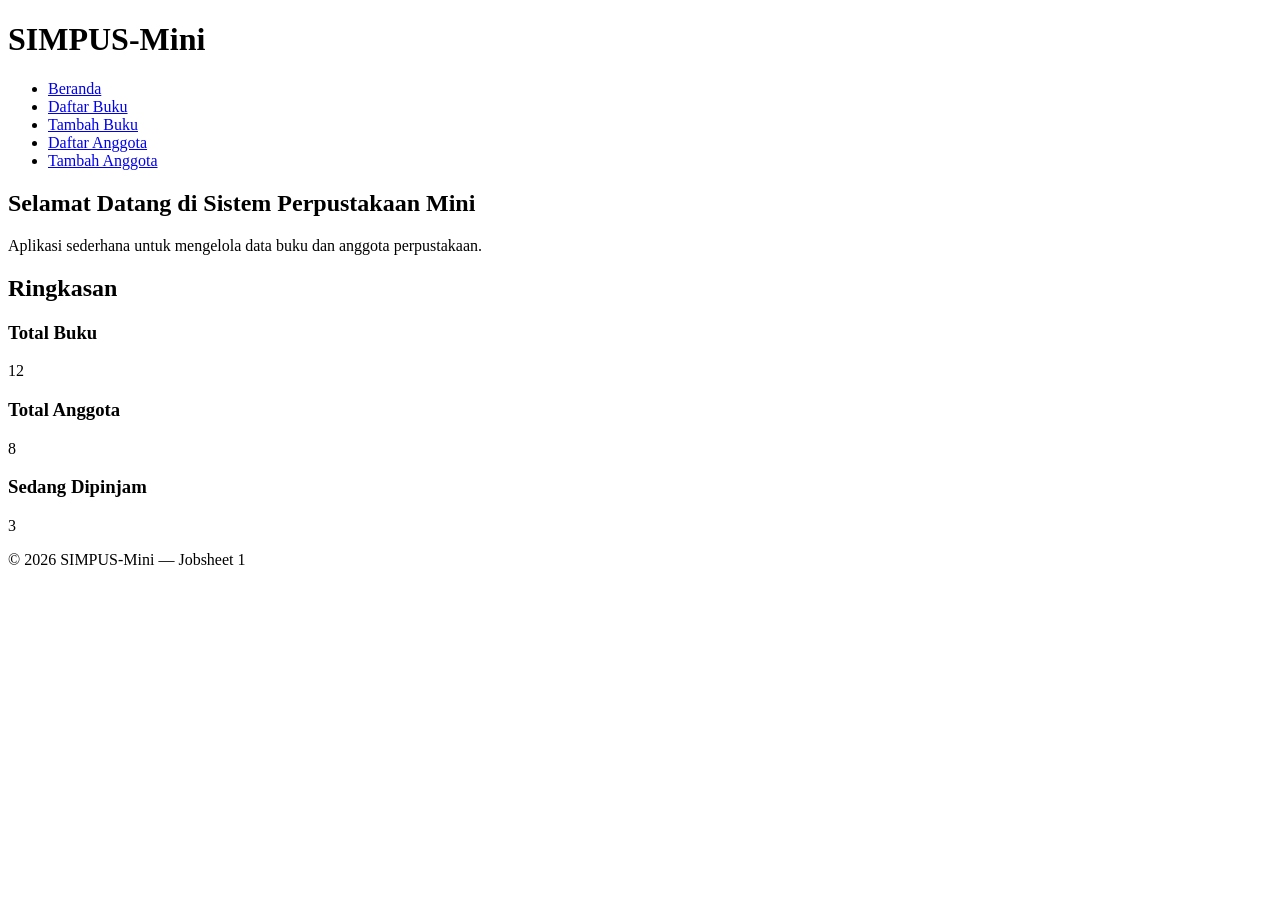
<file: jobsheet-01/index.html>
<!DOCTYPE html>
<html lang="id">
<head>
    <meta charset="UTF-8">
    <title>SIMPUS-Mini | Beranda</title>
</head>
<body>
    <header>
        <h1>SIMPUS-Mini</h1>
        <nav>
            <ul>
                <li><a href="index.html">Beranda</a></li>
                <li><a href="buku/list.html">Daftar Buku</a></li>
                <li><a href="buku/tambah.html">Tambah Buku</a></li>
                <li><a href="anggota/list.html">Daftar Anggota</a></li>
                <li><a href="anggota/tambah.html">Tambah Anggota</a></li>
            </ul>
        </nav>
    </header>

    <main>
        <section>
            <h2>Selamat Datang di Sistem Perpustakaan Mini</h2>
            <p>Aplikasi sederhana untuk mengelola data buku dan anggota perpustakaan.</p>
        </section>

        <section>
            <h2>Ringkasan</h2>
            <article>
                <h3>Total Buku</h3>
                <p>12</p>
            </article>
            <article>
                <h3>Total Anggota</h3>
                <p>8</p>
            </article>
            <article>
                <h3>Sedang Dipinjam</h3>
                <p>3</p>
            </article>
        </section>
    </main>

    <footer>
        <p>&copy; 2026 SIMPUS-Mini &mdash; Jobsheet 1</p>
    </footer>
</body>
</html>
</file>
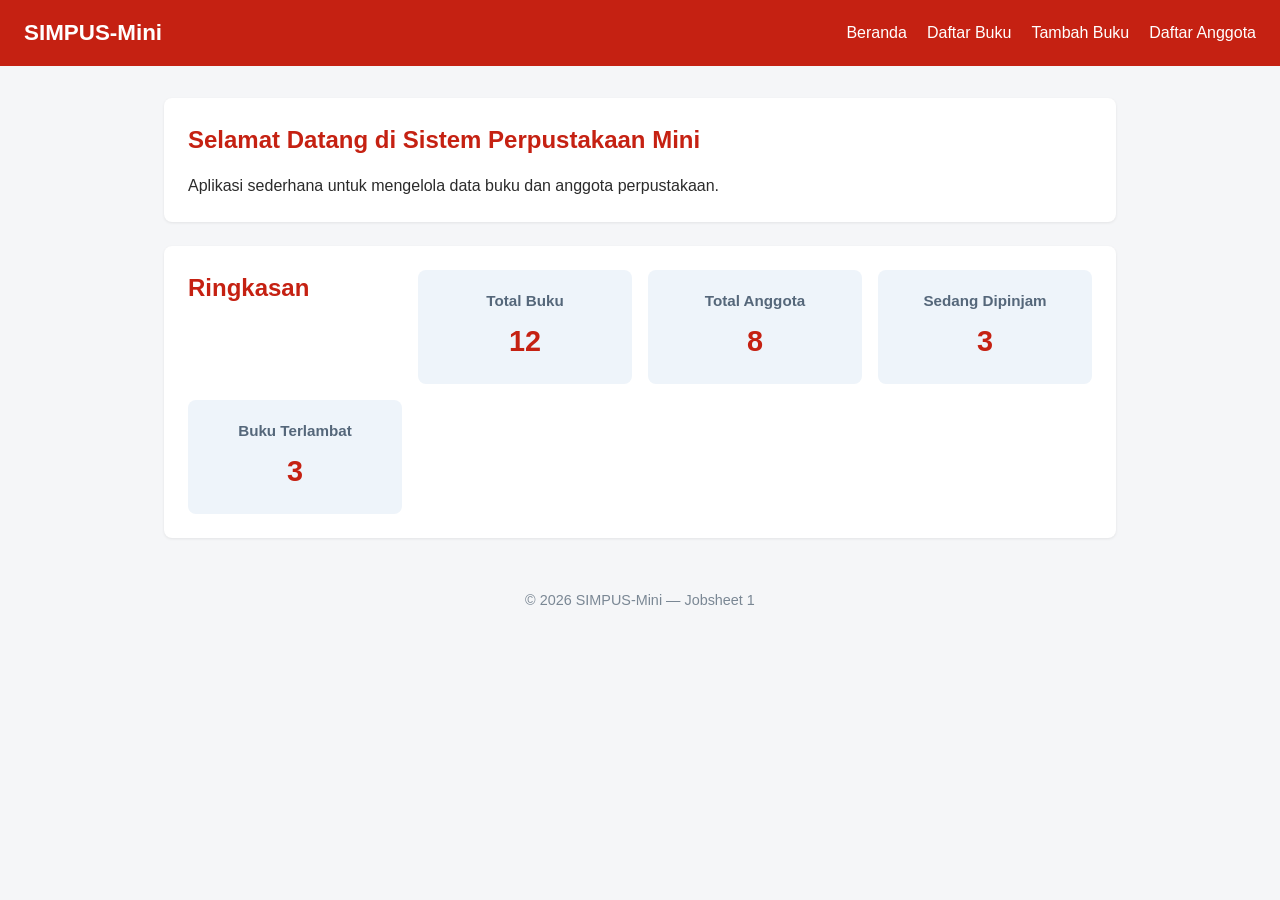
<file: jobsheet-02/index.html>
<!DOCTYPE html>
<html lang="id">
<head>
    <meta charset="UTF-8">
    <title>SIMPUS-Mini | Beranda</title>
    <link rel="stylesheet" href="assets/css/style.css">
</head>
<body>
    <header>
        <h1>SIMPUS-Mini</h1>
        <nav>
            <ul>
                <li><a href="index.html">Beranda</a></li>
                <li><a href="buku/list.html">Daftar Buku</a></li>
                <li><a href="buku/tambah.html">Tambah Buku</a></li>
                <li><a href="anggota/list.html">Daftar Anggota</a></li>
            </ul>
        </nav>
    </header>

    <main>
        <section>
            <h2>Selamat Datang di Sistem Perpustakaan Mini</h2>
            <p>Aplikasi sederhana untuk mengelola data buku dan anggota perpustakaan.</p>
        </section>

        <section>
            <h2>Ringkasan</h2>
            <article>
                <h3>Total Buku</h3>
                <p>12</p>
            </article>
            <article>
                <h3>Total Anggota</h3>
                <p>8</p>
            </article>
            <article>
                <h3>Sedang Dipinjam</h3>
                <p>3</p>
            </article>
            <article>
                <h3>Buku Terlambat</h3>
                <p>3</p>
            </article>
        </section>
    </main>

    <footer>
        <p>&copy; 2026 SIMPUS-Mini &mdash; Jobsheet 1</p>
    </footer>
</body>
</html>
</file>
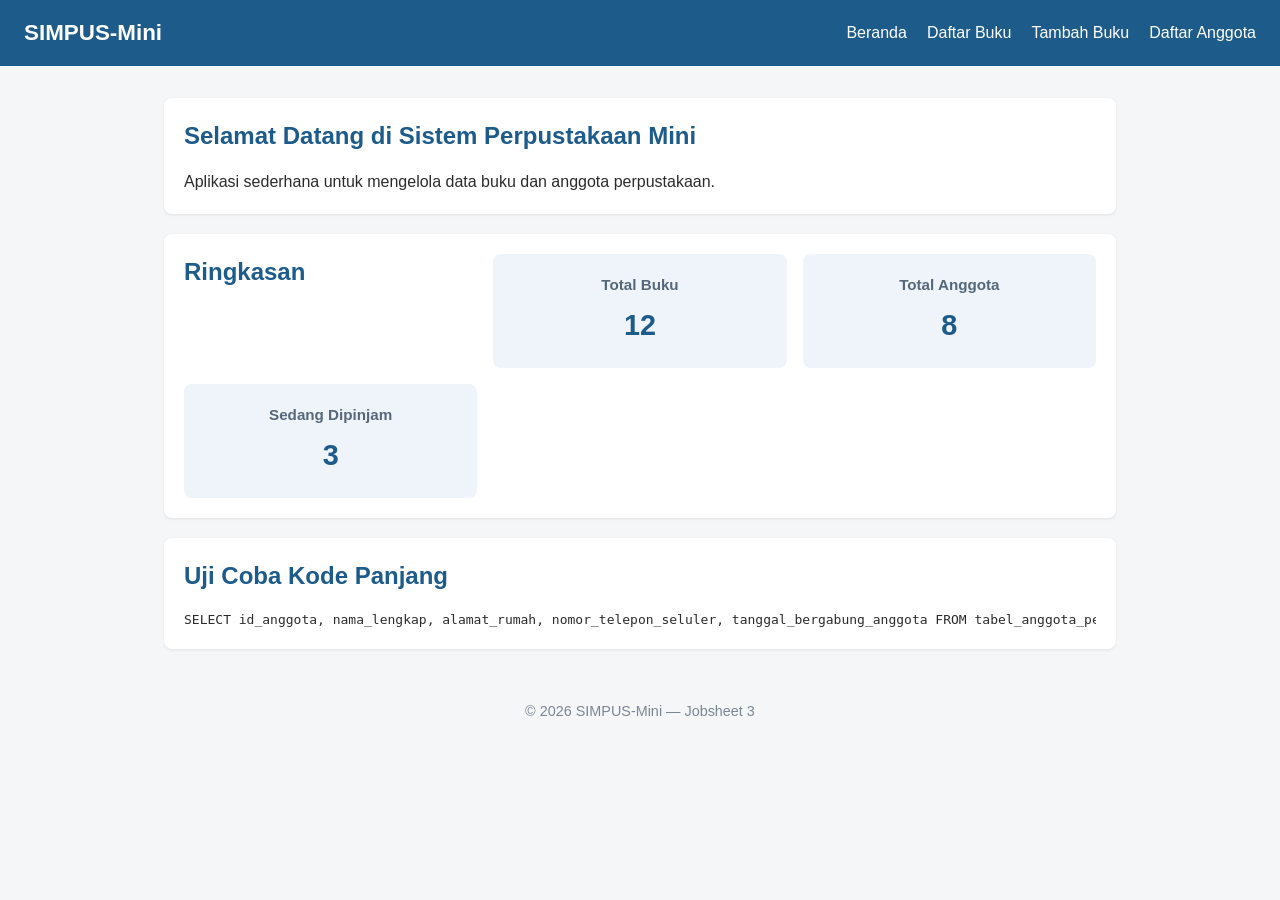
<file: jobsheet-03/index.html>
<!DOCTYPE html>
<html lang="id">
<head>
    <meta charset="UTF-8">
    <meta name="viewport" content="width=device-width, initial-scale=1">
    <title>SIMPUS-Mini | Beranda</title>
    <link rel="stylesheet" href="assets/css/style.css">
</head>
<body>
    <header>
        <h1>SIMPUS-Mini</h1>
        <!-- Input checkbox tetap di atas agar combinator  -->
        <input type="checkbox" id="nav-toggle" class="nav-toggle">
        <nav>
            <ul>
                <li><a href="index.html">Beranda</a></li>
                <li><a href="buku/list.html">Daftar Buku</a></li>
                <li><a href="buku/tambah.html">Tambah Buku</a></li>
                <li><a href="anggota/list.html">Daftar Anggota</a></li>
            </ul>
        </nav>
        <!-- Ikon hamburger dipindahkan setelah <nav> -->
        <label for="nav-toggle" class="nav-toggle-label">&#9776;</label>
    </header>

    <main>
        <section>
            <h2>Selamat Datang di Sistem Perpustakaan Mini</h2>
            <p>Aplikasi sederhana untuk mengelola data buku dan anggota perpustakaan.</p>
        </section>

        <section>
            <h2>Ringkasan</h2>
            <article>
                <h3>Total Buku</h3>
                <p>12</p>
            </article>
            <article>
                <h3>Total Anggota</h3>
                <p>8</p>
            </article>
            <article>
                <h3>Sedang Dipinjam</h3>
                <p>3</p>
            </article>
        </section>
        <section>
    <h2>Uji Coba Kode Panjang</h2>
    <pre><code>SELECT id_anggota, nama_lengkap, alamat_rumah, nomor_telepon_seluler, tanggal_bergabung_anggota FROM tabel_anggota_perpustakaan WHERE status_keanggotaan = 'aktif' AND tanggal_bergabung_anggota >= '2026-01-01';</code></pre>
</section>
    </main>

    <footer>
        <p>&copy; 2026 SIMPUS-Mini &mdash; Jobsheet 3</p>
    </footer>
</body>
</html>
</file>
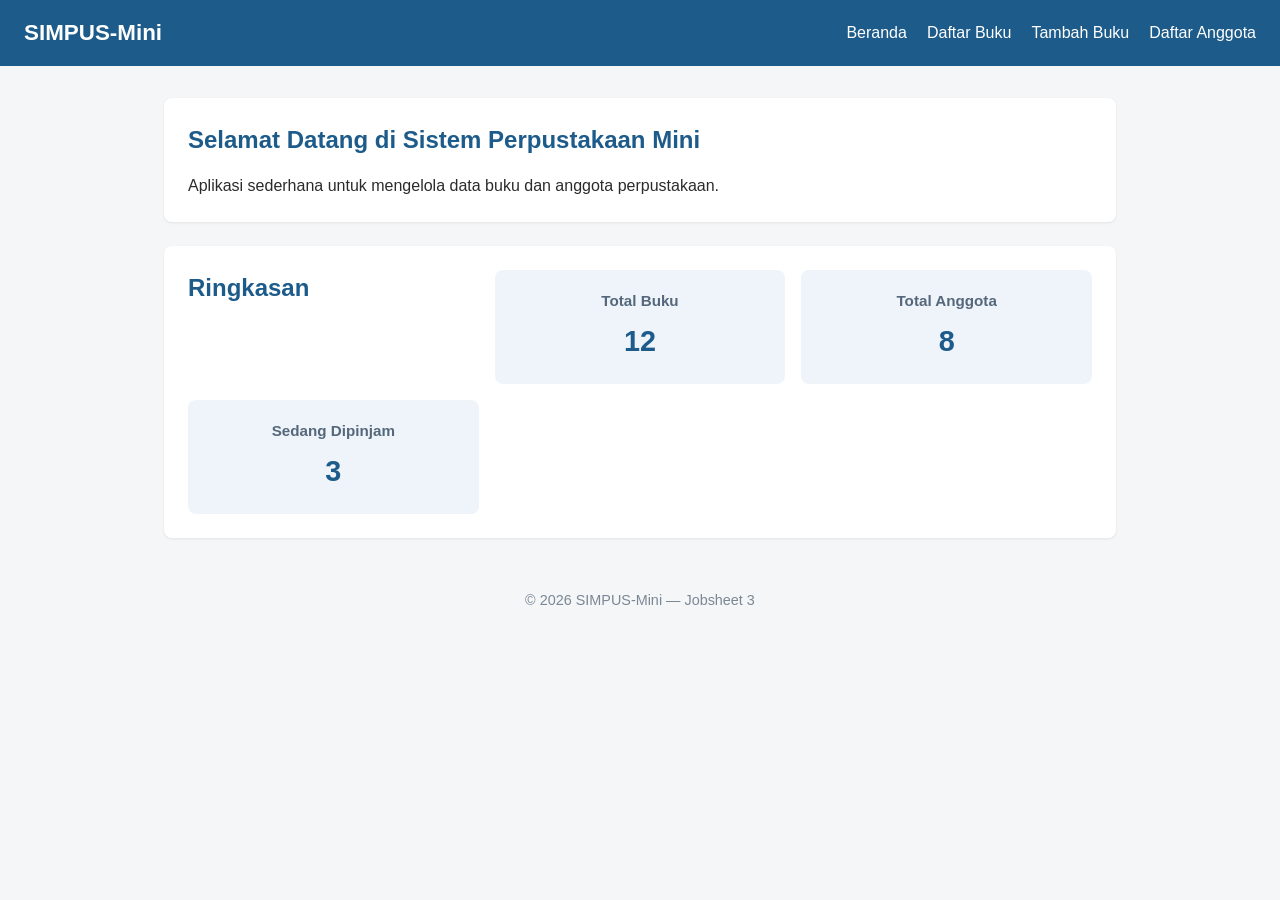
<file: jobsheet-04/index.html>
<!DOCTYPE html>
<html lang="id">
<head>
    <meta charset="UTF-8">
    <meta name="viewport" content="width=device-width, initial-scale=1">
    <title>SIMPUS-Mini | Beranda</title>
    <link rel="stylesheet" href="assets/css/style.css">
</head>
<body>
    <header>
        <h1>SIMPUS-Mini</h1>
        <input type="checkbox" id="nav-toggle" class="nav-toggle">
        <label for="nav-toggle" class="nav-toggle-label">&#9776;</label>
        <nav>
            <ul>
                <li><a href="index.html">Beranda</a></li>
                <li><a href="buku/list.html">Daftar Buku</a></li>
                <li><a href="buku/tambah.html">Tambah Buku</a></li>
                <li><a href="anggota/list.html">Daftar Anggota</a></li>
            </ul>
        </nav>
    </header>

    <main>
        <section>
            <h2>Selamat Datang di Sistem Perpustakaan Mini</h2>
            <p>Aplikasi sederhana untuk mengelola data buku dan anggota perpustakaan.</p>
        </section>

        <section>
            <h2>Ringkasan</h2>
            <article>
                <h3>Total Buku</h3>
                <p>12</p>
            </article>
            <article>
                <h3>Total Anggota</h3>
                <p>8</p>
            </article>
            <article>
                <h3>Sedang Dipinjam</h3>
                <p>3</p>
            </article>
        </section>
    </main>

    <footer>
        <p>&copy; 2026 SIMPUS-Mini &mdash; Jobsheet 3</p>
    </footer>
</body>
</html>
</file>
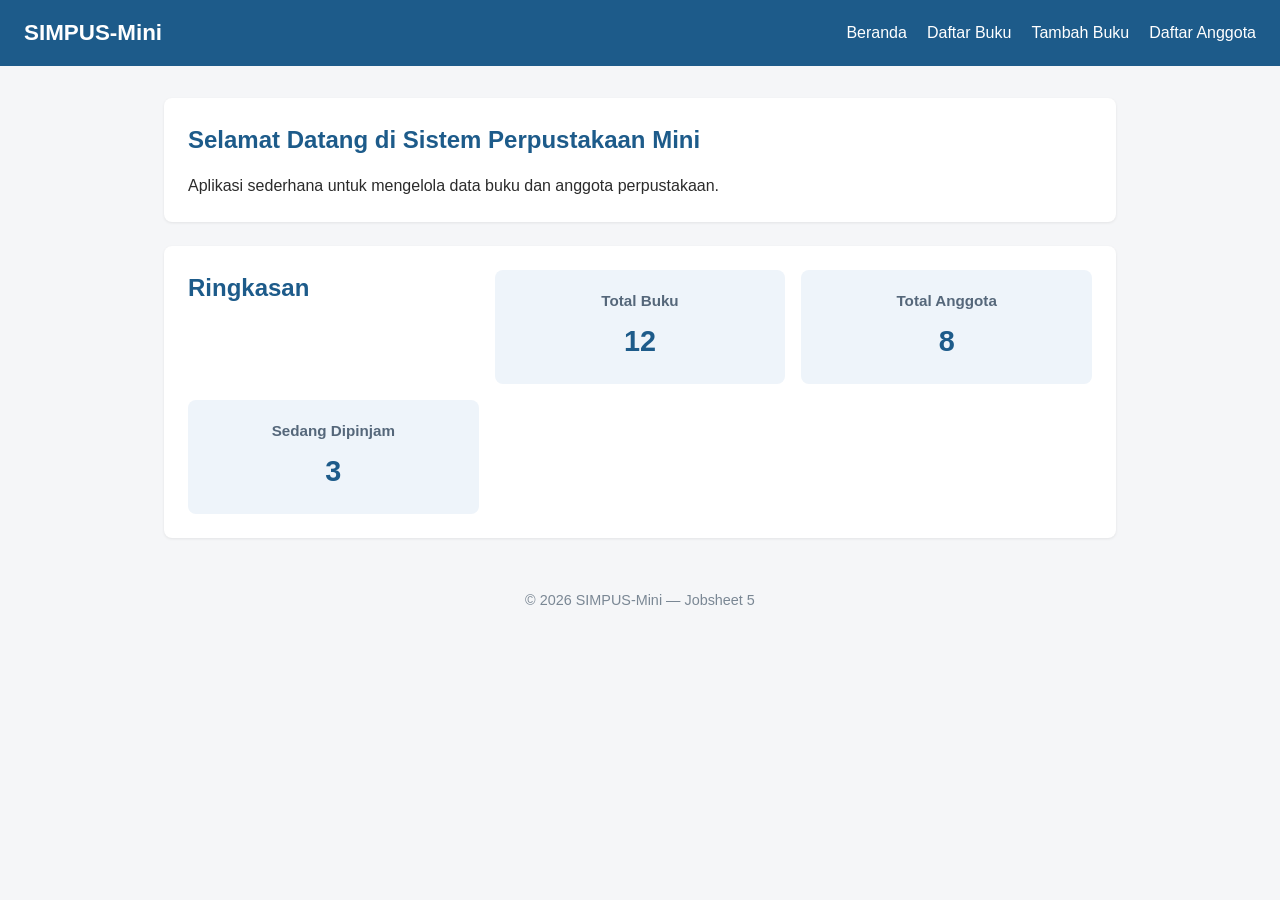
<file: jobsheet-05/index.html>
<!DOCTYPE html>
<html lang="id">
<head>
    <meta charset="UTF-8">
    <meta name="viewport" content="width=device-width, initial-scale=1">
    <title>SIMPUS-Mini | Beranda</title>
    <link rel="stylesheet" href="assets/css/style.css">
</head>
<body>
    <header>
        <h1>SIMPUS-Mini</h1>
        <button type="button" id="nav-toggle-btn" class="nav-toggle-label" aria-label="Menu">&#9776;</button>
        <nav>
            <ul>
                <li><a href="index.html">Beranda</a></li>
                <li><a href="buku/list.html">Daftar Buku</a></li>
                <li><a href="buku/tambah.html">Tambah Buku</a></li>
                <li><a href="anggota/list.html">Daftar Anggota</a></li>
            </ul>
        </nav>
    </header>

    <main>
        <section>
            <h2>Selamat Datang di Sistem Perpustakaan Mini</h2>
            <p>Aplikasi sederhana untuk mengelola data buku dan anggota perpustakaan.</p>
        </section>

        <section>
            <h2>Ringkasan</h2>
            <article>
                <h3>Total Buku</h3>
                <p>12</p>
            </article>
            <article>
                <h3>Total Anggota</h3>
                <p>8</p>
            </article>
            <article>
                <h3>Sedang Dipinjam</h3>
                <p>3</p>
            </article>
        </section>
    </main>

    <footer>
        <p>&copy; 2026 SIMPUS-Mini &mdash; Jobsheet 5</p>
    </footer>
    <script src="assets/js/app.js"></script>
</body>
</html>
</file>
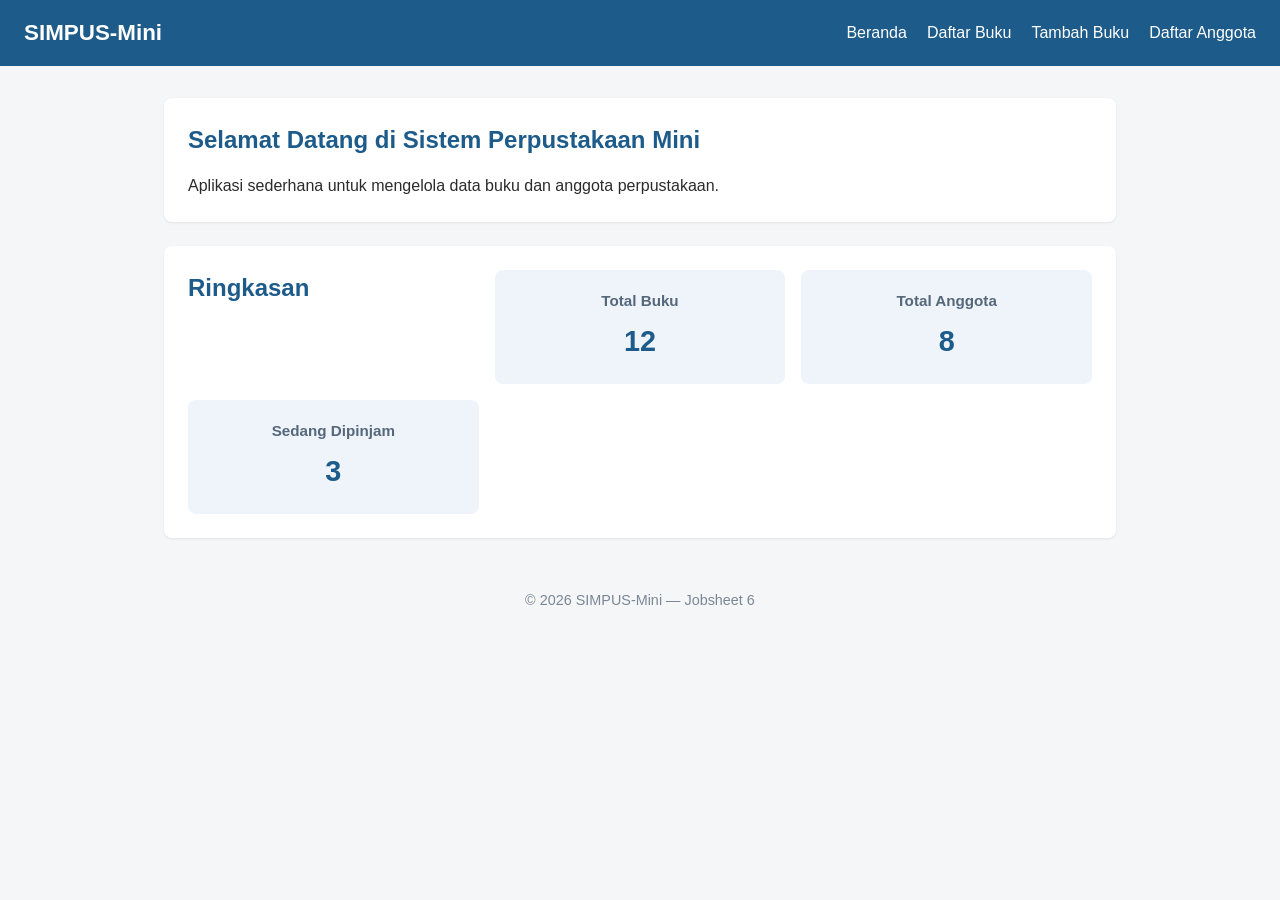
<file: jobsheet-06/index.html>
<!DOCTYPE html>
<html lang="id">
<head>
    <meta charset="UTF-8">
    <meta name="viewport" content="width=device-width, initial-scale=1">
    <title>SIMPUS-Mini | Beranda</title>
    <link rel="stylesheet" href="assets/css/style.css">
</head>
<body>
    <header>
        <h1>SIMPUS-Mini</h1>
        <button type="button" id="nav-toggle-btn" class="nav-toggle-label" aria-label="Menu">&#9776;</button>
        <nav>
            <ul>
                <li><a href="index.html">Beranda</a></li>
                <li><a href="buku/list.html">Daftar Buku</a></li>
                <li><a href="buku/tambah.html">Tambah Buku</a></li>
                <li><a href="anggota/list.html">Daftar Anggota</a></li>
            </ul>
        </nav>
    </header>

    <main>
        <section>
            <h2>Selamat Datang di Sistem Perpustakaan Mini</h2>
            <p>Aplikasi sederhana untuk mengelola data buku dan anggota perpustakaan.</p>
        </section>

        <section>
            <h2>Ringkasan</h2>
            <article>
                <h3>Total Buku</h3>
                <p>12</p>
            </article>
            <article>
                <h3>Total Anggota</h3>
                <p>8</p>
            </article>
            <article>
                <h3>Sedang Dipinjam</h3>
                <p>3</p>
            </article>
        </section>
    </main>

    <footer>
        <p>&copy; 2026 SIMPUS-Mini &mdash; Jobsheet 6</p>
    </footer>
    <script src="assets/js/app.js"></script>
</body>
</html>
</file>
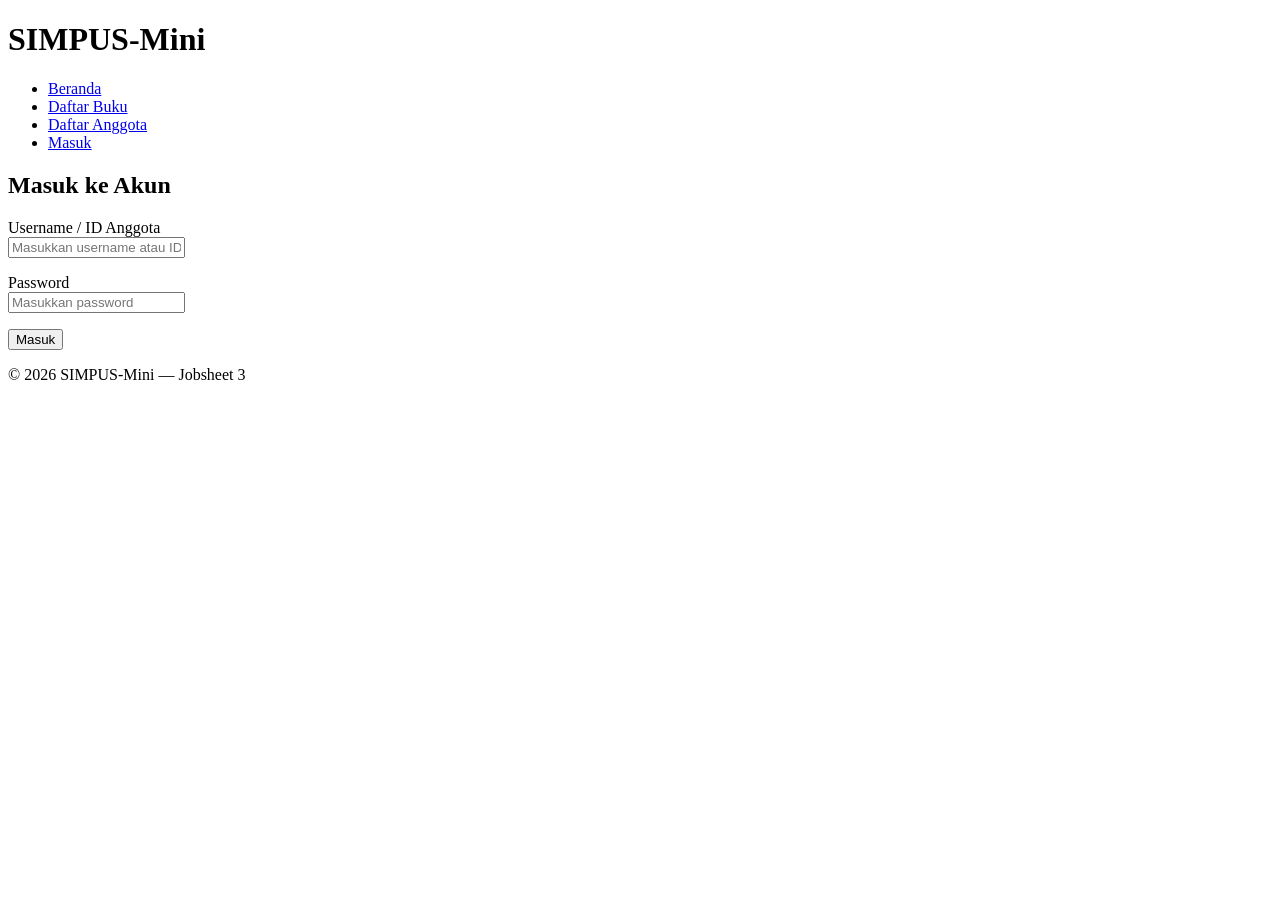
<file: jobsheet-04/login.html>
<!DOCTYPE html>
<html lang="id">
<head>
    <meta charset="UTF-8">
    <meta name="viewport" content="width=device-width, initial-scale=1">
    <title>SIMPUS-Mini | Masuk</title>
</head>
<body>
    <header>
        <h1>SIMPUS-Mini</h1>
        <nav>
            <ul>
                <li><a href="index.html">Beranda</a></li>
                <li><a href="buku/list.html">Daftar Buku</a></li>
                <li><a href="anggota/list.html">Daftar Anggota</a></li>
                <li><a href="login.html">Masuk</a></li>
            </ul>
        </nav>
    </header>

    <main>
        <section>
            <h2>Masuk ke Akun</h2>
            <form action="#" method="post">
                <p>
                    <label for="username">Username / ID Anggota</label><br>
                    <input type="text" id="username" name="username" placeholder="Masukkan username atau ID" required>
                </p>
                <p>
                    <label for="password">Password</label><br>
                    <input type="password" id="password" name="password" placeholder="Masukkan password" required>
                </p>
                <p>
                    <button type="submit">Masuk</button>
                </p>
            </form>
        </section>
    </main>

    <footer>
        <p>&copy; 2026 SIMPUS-Mini &mdash; Jobsheet 3</p>
    </footer>
</body>
</html>
</file>
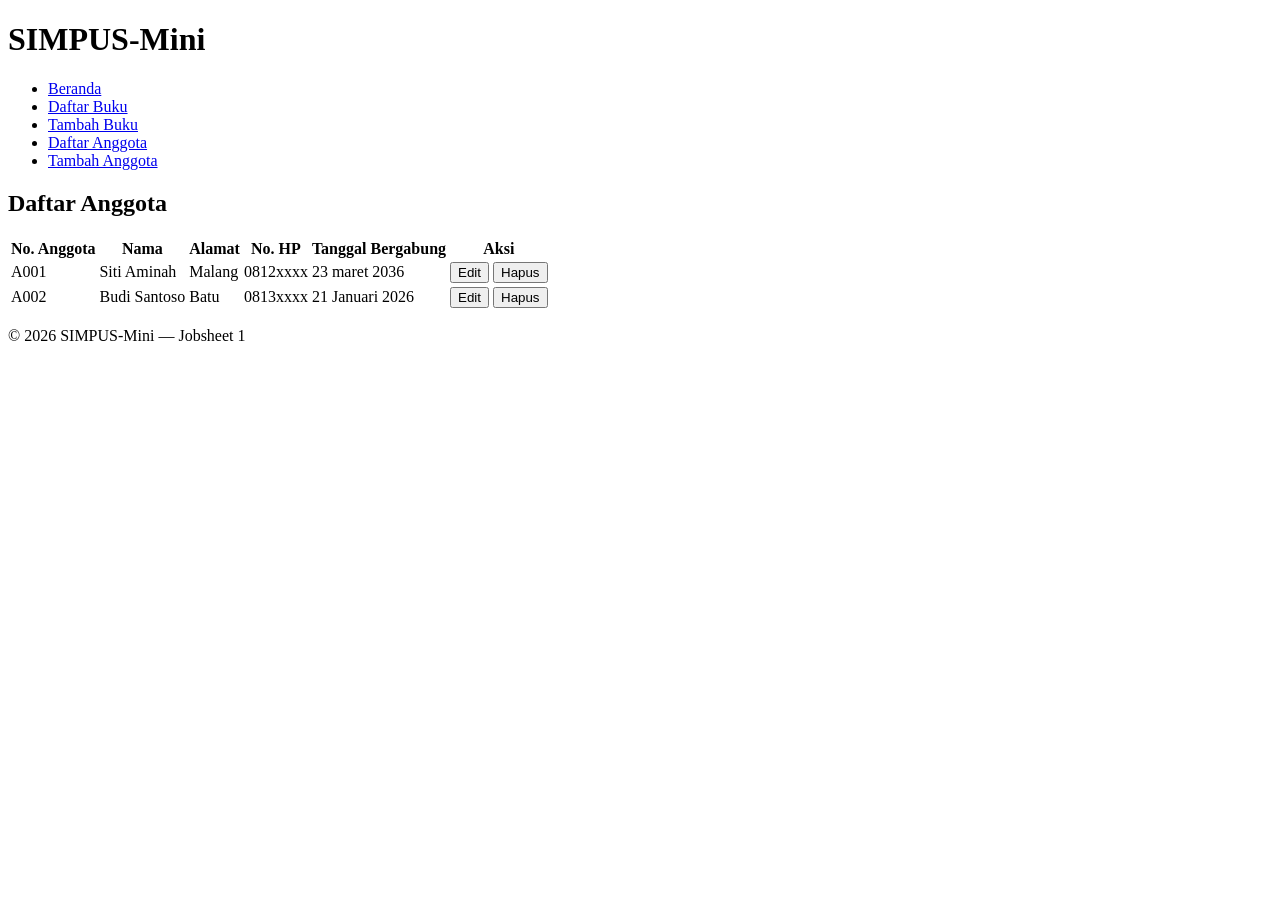
<file: jobsheet-01/anggota/list.html>
<!DOCTYPE html>
<html lang="id">
<head>
    <meta charset="UTF-8">
    <title>SIMPUS-Mini | Daftar Anggota</title>
</head>
<body>
    <header>
        <h1>SIMPUS-Mini</h1>
        <nav>
            <ul>
                <li><a href="../index.html">Beranda</a></li>
                <li><a href="../buku/list.html">Daftar Buku</a></li>
                <li><a href="../buku/tambah.html">Tambah Buku</a></li>
                <li><a href="list.html">Daftar Anggota</a></li>
                <li><a href="tambah.html">Tambah Anggota</a></li>
            </ul>
        </nav>
    </header>

    <main>
        <section>
            <h2>Daftar Anggota</h2>
            <table>
                <thead>
                    <tr>
                        <th>No. Anggota</th>
                        <th>Nama</th>
                        <th>Alamat</th>
                        <th>No. HP</th>
                        <th>Tanggal Bergabung</th>
                        <th>Aksi</th>
                        
                    </tr>
                </thead>
                <tbody>
                    <tr>
                        <td>A001</td>
                        <td>Siti Aminah</td>
                        <td>Malang</td>
                        <td>0812xxxx</td>
                        <td>23 maret 2036</td>
                        <td>
                            <button type="button">Edit</button>
                            <button type="button">Hapus</button>
                        </td>
                    </tr>
                    <tr>
                        <td>A002</td>
                        <td>Budi Santoso</td>
                        <td>Batu</td>
                        <td>0813xxxx</td>
                        <td>21 Januari 2026</td>
                        <td>
                            <button type="button">Edit</button>
                            <button type="button">Hapus</button>
                        </td>
                    </tr>
                </tbody>
            </table>
        </section>
    </main>

    <footer>
        <p>&copy; 2026 SIMPUS-Mini &mdash; Jobsheet 1</p>
    </footer>
</body>
</html>
</file>
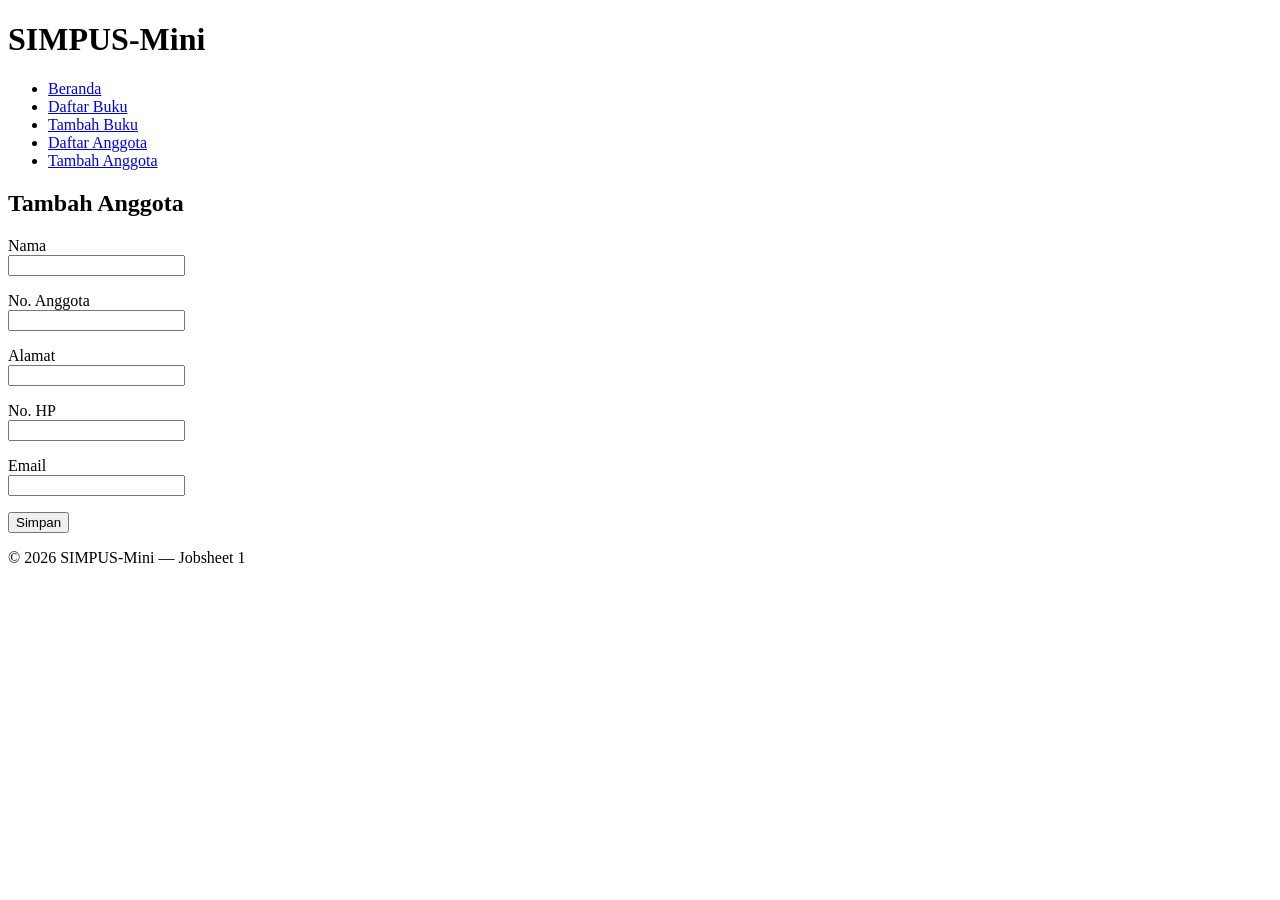
<file: jobsheet-01/anggota/tambah.html>
<!DOCTYPE html>
<html lang="id">
<head>
    <meta charset="UTF-8">
    <title>SIMPUS-Mini | Tambah Anggota</title>
</head>
<body>
    <header>
        <h1>SIMPUS-Mini</h1>
        <nav>
            <ul>
                <li><a href="../index.html">Beranda</a></li>
                <li><a href="../buku/list.html">Daftar Buku</a></li>
                <li><a href="../buku/list.html">Tambah Buku</a></li>
                <li><a href="list.html">Daftar Anggota</a></li>
                <li><a href="tambah.html">Tambah Anggota</a></li>
            </ul>
        </nav>
    </header>

    <main>
        <section>
            <h2>Tambah Anggota</h2>
            <form>
                <p>
                    <label for="nama">Nama</label><br>
                    <input type="text" id="nama" name="nama" required>
                </p>
                <p>
                    <label for="no_anggota">No. Anggota</label><br>
                    <input type="text" id="no_anggota" name="no_anggota" required>
                </p>
                <p>
                    <label for="alamat">Alamat</label><br>
                    <input type="text" id="alamat" name="alamat">
                </p>
                <p>
                    <label for="no_hp">No. HP</label><br>
                    <input type="text" id="no_hp" name="no_hp">
                </p>
                <p>
                    <label for="email">Email</label><br>
                    <input type="text" id="email" id="email">
                </p>
                <p>
                    <button type="submit">Simpan</button>
                </p>
            </form>
        </section>
    </main>

    <footer>
        <p>&copy; 2026 SIMPUS-Mini &mdash; Jobsheet 1</p>
    </footer>
</body>
</html>
</file>
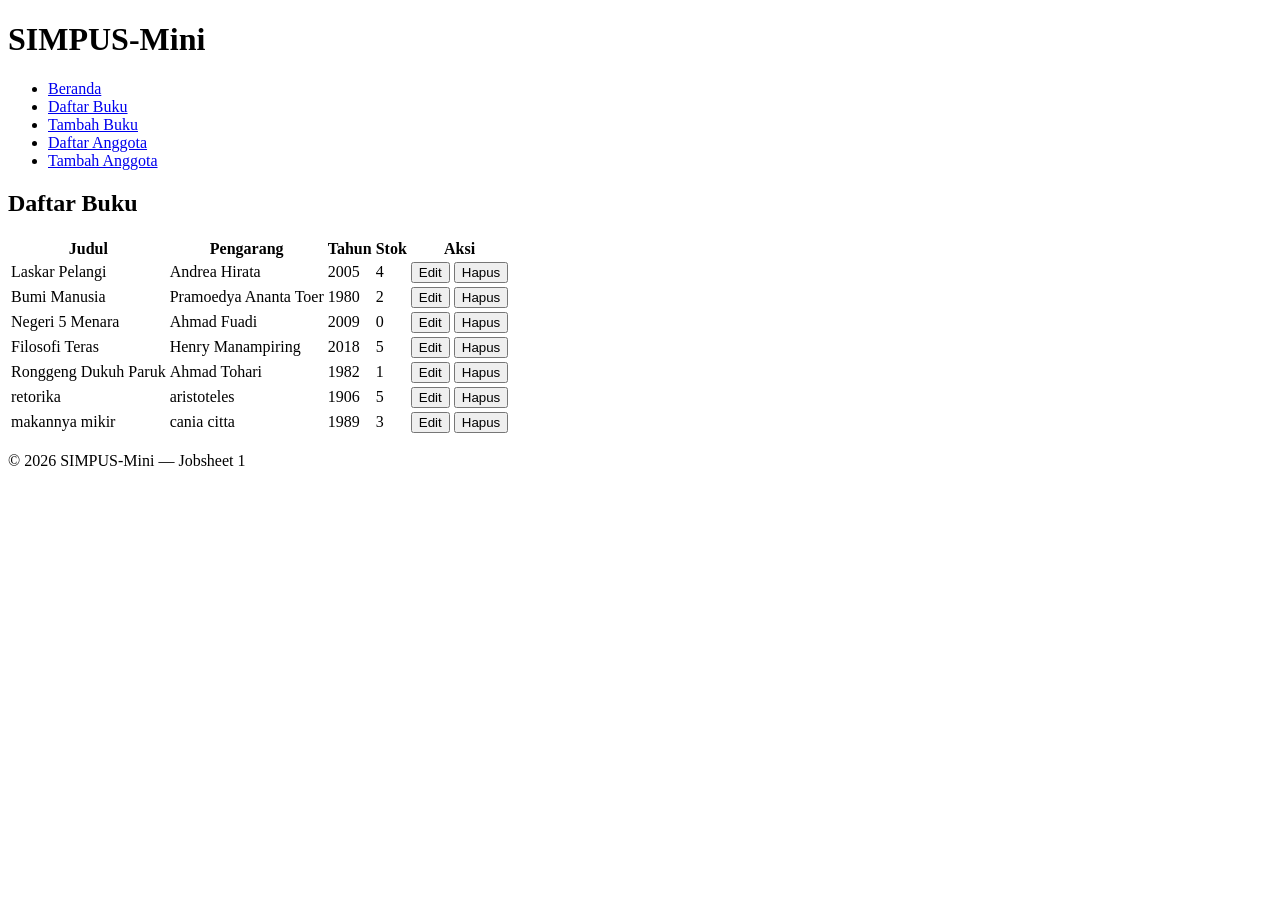
<file: jobsheet-01/buku/list.html>
<!DOCTYPE html>
<html lang="id">
<head>
    <meta charset="UTF-8">
    <title>SIMPUS-Mini | Daftar Buku</title>
</head>
<body>
    <header>
        <h1>SIMPUS-Mini</h1>
        <nav>
            <ul>
                <li><a href="../index.html">Beranda</a></li>
                <li><a href="list.html">Daftar Buku</a></li>
                <li><a href="tambah.html">Tambah Buku</a></li>
                <li><a href="../anggota/list.html">Daftar Anggota</a></li>
                <li><a href="../anggota/tambah.html">Tambah Anggota</a></li>
            </ul>
        </nav>
    </header>

    <main>
        <section>
            <h2>Daftar Buku</h2>
            <table>
                <thead>
                    <tr>
                        <th>Judul</th>
                        <th>Pengarang</th>
                        <th>Tahun</th>
                        <th>Stok</th>
                        <th>Aksi</th>
                    </tr>
                </thead>
                <tbody>
                    <tr>
                        <td>Laskar Pelangi</td>
                        <td>Andrea Hirata</td>
                        <td>2005</td>
                        <td>4</td>
                        <td>
                            <button type="button">Edit</button>
                            <button type="button">Hapus</button>
                        </td>
                    </tr>
                    <tr>
                        <td>Bumi Manusia</td>
                        <td>Pramoedya Ananta Toer</td>
                        <td>1980</td>
                        <td>2</td>
                        <td>
                            <button type="button">Edit</button>
                            <button type="button">Hapus</button>
                        </td>
                    </tr>
                    <tr>
                        <td>Negeri 5 Menara</td>
                        <td>Ahmad Fuadi</td>
                        <td>2009</td>
                        <td>0</td>
                        <td>
                            <button type="button">Edit</button>
                            <button type="button">Hapus</button>
                        </td>
                    </tr>
                    <tr>
                        <td>Filosofi Teras</td>
                        <td>Henry Manampiring</td>
                        <td>2018</td>
                        <td>5</td>
                        <td>
                            <button type="button">Edit</button>
                            <button type="button">Hapus</button>
                        </td>
                    </tr>
                    <tr>
                        <td>Ronggeng Dukuh Paruk</td>
                        <td>Ahmad Tohari</td>
                        <td>1982</td>
                        <td>1</td>
                        <td>
                            <button type="button">Edit</button>
                            <button type="button">Hapus</button>
                        </td>
                    </tr>
                    <tr>
                        <td>retorika</td>
                        <td>aristoteles</td>
                        <td>1906</td>
                        <td>5</td>
                        <td>
                            <button type="button">Edit</button>
                            <button type="button">Hapus</button>
                        </td>
                    </tr>
                    <tr>
                        <td>makannya mikir</td>
                        <td>cania citta</td>
                        <td>1989</td>
                        <td>3</td>
                        <td>
                            <button type="button">Edit</button>
                            <button type="button">Hapus</button>
                        </td>
                    </tr>
                </tbody>
            </table>
        </section>
    </main>

    <footer>
        <p>&copy; 2026 SIMPUS-Mini &mdash; Jobsheet 1</p>
    </footer>
</body>
</html>
</file>
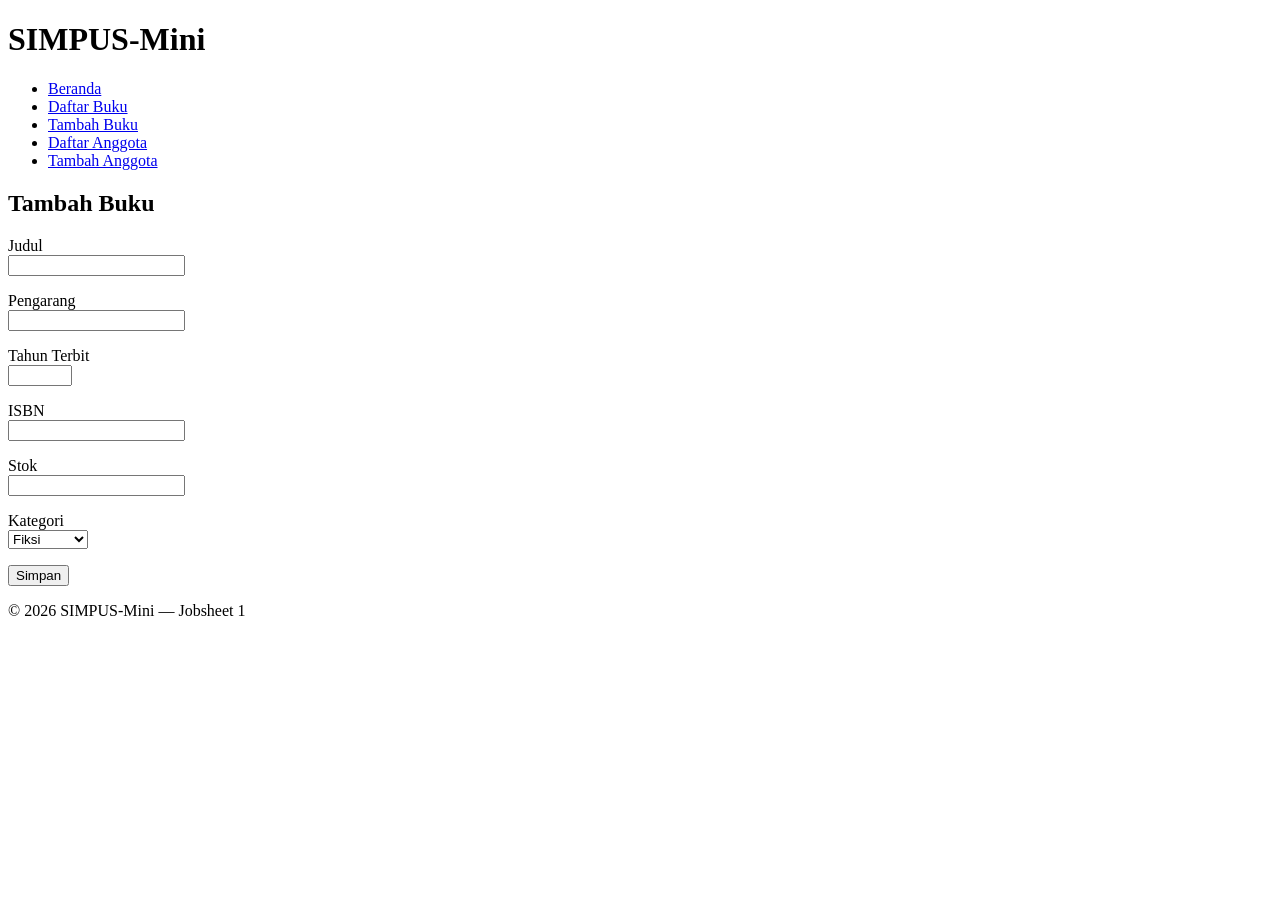
<file: jobsheet-01/buku/tambah.html>
<!DOCTYPE html>
<html lang="id">
<head>
    <meta charset="UTF-8">
    <title>SIMPUS-Mini | Tambah Buku</title>
</head>
<body>
    <header>
        <h1>SIMPUS-Mini</h1>
        <nav>
            <ul>
                <li><a href="../index.html">Beranda</a></li>
                <li><a href="list.html">Daftar Buku</a></li>
                <li><a href="tambah.html">Tambah Buku</a></li>
                <li><a href="../anggota/list.html">Daftar Anggota</a></li>
                <li><a href="../anggota/list.html">Tambah Anggota</a></li>
            </ul>
        </nav>
    </header>

    <main>
        <section>
            <h2>Tambah Buku</h2>
            <form>
                <p>
                    <label for="judul">Judul</label><br>
                    <input type="text" id="judul" name="judul" required>
                </p>
                <p>
                    <label for="pengarang">Pengarang</label><br>
                    <input type="text" id="pengarang" name="pengarang" required>
                </p>
                <p>
                    <label for="tahun">Tahun Terbit</label><br>
                    <input type="number" id="tahun" name="tahun" min="1900" max="2026" required>
                </p>
                <p>
                    <label for="isbn">ISBN</label><br>
                    <input type="text" id="isbn" name="isbn">
                </p>
                <p>
                    <label for="stok">Stok</label><br>
                    <input type="number" id="stok" name="stok" min="0" required>
                </p>
                <p>
                    <label for="kategori">Kategori</label><br>
                    <select id="kategori" name="kategori">
                        <option value="fiksi">Fiksi</option>
                        <option value="non-fiksi">Non-Fiksi</option>
                        <option value="referensi">Referensi</option>
                    </select>
                </p>
                <p>
                    <button type="submit">Simpan</button>
                </p>
            </form>
        </section>
    </main>

    <footer>
        <p>&copy; 2026 SIMPUS-Mini &mdash; Jobsheet 1</p>
    </footer>
</body>
</html>
</file>
<file: jobsheet-02/assets/css/style.css>
/* ===== Reset & Base ===== */
* {
    box-sizing: border-box;
    margin: 0;
    padding: 0;
}

body {
    font-family: "Segoe UI", Arial, sans-serif;
    color: #2b2b2b;
    background-color: #f5f6f8;
    line-height: 1.5;
}

a {
    color: #c52112;
    text-decoration: none;
}

a:hover {
    text-decoration: underline;
}

/* ===== Header & Navbar (Flexbox) ===== */
header {
    background-color: #c52112;
    color: #fff;
    padding: 1rem 1.5rem;
    display: flex;
    align-items: center;
    justify-content: space-between;
    flex-wrap: wrap;
}

header h1 {
    font-size: 1.4rem;
}

header nav ul {
    list-style: none;
    display: flex;
    gap: 1.25rem;
}

header nav a {
    color: #fff;
    font-weight: 500;
}

/* ===== Main Layout ===== */
main {
    max-width: 1000px;
    margin: 2rem auto;
    padding: 0 1.5rem;
}

section {
    background-color: #fff;
    border-radius: 8px;
    padding: 1.5rem;
    margin-bottom: 1.5rem;
    box-shadow: 0 1px 3px rgba(0, 0, 0, 0.08);
}

section h2 {
    margin-bottom: 1rem;
    color: #c52112;
}

/* ===== Kartu Statistik (CSS Grid) ===== */
main section:nth-of-type(2) {
    display: grid;
    grid-template-columns: repeat(4, 1fr);
    gap: 1rem;
}

main section:nth-of-type(2) article {
    background-color: #eef4fa;
    border-radius: 8px;
    padding: 1.25rem;
    text-align: center;
}

main section:nth-of-type(2) article h3 {
    font-size: 0.95rem;
    color: #55677a;
    margin-bottom: 0.5rem;
}

main section:nth-of-type(2) article p {
    font-size: 1.8rem;
    font-weight: 700;
    color: #c52112;
}

/* ===== Tabel ===== */
table {
    width: 100%;
    border-collapse: collapse;
}

th, td {
    text-align: left;
    padding: 0.65rem 0.75rem;
    border-bottom: 1px solid #e2e6ea;
}

thead {
    background-color: #c52112;
    color: #fff;
}

tbody tr:nth-child(even) {
    background-color: #f7f9fb;
}

tbody tr:hover {
    background-color: #eef4fa;
}

td button {
    padding: 0.35rem 0.7rem;
    margin-right: 0.35rem;
    border: none;
    border-radius: 4px;
    cursor: pointer;
    font-size: 0.85rem;
    color: #ffffff;
}

td button.btn-edit {
    background-color: #eca748;
}

td button.btn-detail {
    background-color: #0c7bdc;
}

td button.btn-hapus {
    background-color: #d1413c;
}

/* ===== Form ===== */
form p {
    margin-bottom: 1rem;
}

form label {
    display: block;
    margin-bottom: 0.35rem;
    font-weight: 600;
    color: #444;
}

form input,
form select {
    width: 100%;
    max-width: 400px;
    padding: 0.55rem 0.7rem;
    border: 1px solid #cdd4da;
    border-radius: 4px;
    font-size: 1rem;
}

form button[type="submit"] {
    background-color: #c52112;
    color: #fff;
    border: none;
    padding: 0.6rem 1.5rem;
    border-radius: 4px;
    font-size: 1rem;
    cursor: pointer;
}

form button[type="submit"]:hover {
    background-color: #164869;
}

/* ===== Footer ===== */
footer {
    text-align: center;
    padding: 1.25rem;
    color: #7a8794;
    font-size: 0.9rem;
}
</file>
<file: jobsheet-03/assets/css/style.css>
/* 1. RESET dan BASE  */
* {
    box-sizing: border-box;
    margin: 0;
    padding: 0;
}

body {
    font-family: "Segoe UI", Arial, sans-serif;
    color: #2b2b2b;
    background-color: #f5f6f8;
    line-height: 1.5;
}

a {
    color: #1d5b8a;
    text-decoration: none;
}

a:hover {
    text-decoration: underline;
}

/* 2. HEADER DAN NAVIGATION  */
header {
    background-color: #1d5b8a;
    color: #fff;
    padding: 1rem 1.5rem;
    display: flex;
    align-items: center;
    justify-content: space-between;
    flex-wrap: wrap;
    position: relative;
}

header h1 {
    font-size: 1.4rem;
}

/* Checkbox Hack untuk Mobile Menu */
.nav-toggle {
    display: none;
}

.nav-toggle-label {
    display: block;
    font-size: 1.6rem;
    color: #fff;
    cursor: pointer;
}

header nav {
    display: none;
    width: 100%;
    order: 3;
    margin-top: 1rem;
}

.nav-toggle:checked ~ nav {
    display: block;
}

header nav ul {
    list-style: none;
    display: flex;
    flex-direction: column;
    gap: 0.75rem;
}

header nav a {
    color: #fff;
    font-weight: 500;
}

/* 3. MAIN LAYOUT DAN SECTIONS  */
main {
    max-width: 100%;
    margin: 1.5rem auto;
    padding: 0 1rem;
}

section {
    background-color: #fff;
    border-radius: 8px;
    padding: 1.25rem;
    margin-bottom: 1.25rem;
    box-shadow: 0 1px 3px rgba(0, 0, 0, 0.08);
}

section h2 {
    margin-bottom: 1rem;
    color: #1d5b8a;
}

/* Kartu Statistik Default Mobile: 1 Kolom */
main section:nth-of-type(2) {
    display: grid;
    grid-template-columns: 1fr;
    gap: 1rem;
}

main section:nth-of-type(2) article {
    background-color: #eef4fa;
    border-radius: 8px;
    padding: 1.25rem;
    text-align: center;
}

main section:nth-of-type(2) article h3 {
    font-size: 0.95rem;
    color: #55677a;
    margin-bottom: 0.5rem;
}

main section:nth-of-type(2) article p {
    font-size: 1.8rem;
    font-weight: 700;
    color: #1d5b8a;
}

/* 4. FORM, TABEL DAN ELEMEN RESPONSIF*/
form p {
    margin-bottom: 1rem;
}

form label {
    display: block;
    margin-bottom: 0.35rem;
    font-weight: 600;
    color: #444;
}

form input,
form select {
    width: 100%;
    padding: 0.55rem 0.7rem;
    border: 1px solid #cdd4da;
    border-radius: 4px;
    font-size: 1rem;
}

form button[type="submit"] {
    background-color: #1d5b8a;
    color: #fff;
    border: none;
    padding: 0.6rem 1.5rem;
    border-radius: 4px;
    font-size: 1rem;
    cursor: pointer;
}

form button[type="submit"]:hover {
    background-color: #164869;
}

table {
    width: 100%;
    border-collapse: collapse;
}

th, td {
    text-align: left;
    padding: 0.65rem 0.75rem;
    border-bottom: 1px solid #e2e6ea;
}

thead {
    background-color: #1d5b8a;
    color: #fff;
}

tbody tr:nth-child(even) {
    background-color: #f7f9fb;
}

tbody tr:hover {
    background-color: #eef4fa;
}

td button {
    padding: 0.35rem 0.7rem;
    margin-right: 0.35rem;
    border: none;
    border-radius: 4px;
    cursor: pointer;
    font-size: 0.85rem;
}

td button:first-of-type {
    background-color: #f0ad4e;
    color: #fff;
}

td button:last-of-type {
    background-color: #d9534f;
    color: #fff;
}

.table-responsive,
pre {
    overflow-x: auto;
    max-width: 100%;
}

footer {
    text-align: center;
    padding: 1.25rem;
    color: #7a8794;
    font-size: 0.9rem;
}

/* 5. PROGRESSIVE ENHANCEMENT */

/* Tablet (>= 481px) */
@media (min-width: 481px) {
    main section:nth-of-type(2) {
        grid-template-columns: repeat(2, 1fr);
    }

    form input,
    form select {
        max-width: 400px;
    }
}

/* Desktop Small / Laptop (>= 769px) */
@media (min-width: 769px) {
    .nav-toggle-label {
        display: none;
    }

    header nav {
        display: block;
        width: auto;
        order: initial;
        margin-top: 0;
    }

    header nav ul {
        flex-direction: row;
        gap: 1.25rem;
    }

    main {
        max-width: 1000px;
        margin: 2rem auto;
        padding: 0 1.5rem;
    }

    main section:nth-of-type(2) {
        grid-template-columns: repeat(3, 1fr);
    }
}

/* Desktop Ultra-Wide (>= 1400px) */
@media (min-width: 1400px) {
    main {
        max-width: 1300px;
    }
}
</file>
<file: jobsheet-04/assets/css/style.css>
/* ===== Reset & Base ===== */
* {
    box-sizing: border-box;
    margin: 0;
    padding: 0;
}

body {
    font-family: "Segoe UI", Arial, sans-serif;
    color: #2b2b2b;
    background-color: #f5f6f8;
    line-height: 1.5;
}

a {
    color: #1d5b8a;
    text-decoration: none;
}

a:hover {
    text-decoration: underline;
}

/* ===== Header & Navbar (Flexbox) ===== */
header {
    background-color: #1d5b8a;
    color: #fff;
    padding: 1rem 1.5rem;
    display: flex;
    align-items: center;
    justify-content: space-between;
    flex-wrap: wrap;
}

header h1 {
    font-size: 1.4rem;
}

header nav ul {
    list-style: none;
    display: flex;
    gap: 1.25rem;
}

header nav a {
    color: #fff;
    font-weight: 500;
}

/* ===== Main Layout ===== */
main {
    max-width: 1000px;
    margin: 2rem auto;
    padding: 0 1.5rem;
}

section {
    background-color: #fff;
    border-radius: 8px;
    padding: 1.5rem;
    margin-bottom: 1.5rem;
    box-shadow: 0 1px 3px rgba(0, 0, 0, 0.08);
}

section h2 {
    margin-bottom: 1rem;
    color: #1d5b8a;
}

/* ===== Kartu Statistik (CSS Grid) ===== */
main section:nth-of-type(2) {
    display: grid;
    grid-template-columns: repeat(3, 1fr);
    gap: 1rem;
}

main section:nth-of-type(2) article {
    background-color: #eef4fa;
    border-radius: 8px;
    padding: 1.25rem;
    text-align: center;
}

main section:nth-of-type(2) article h3 {
    font-size: 0.95rem;
    color: #55677a;
    margin-bottom: 0.5rem;
}

main section:nth-of-type(2) article p {
    font-size: 1.8rem;
    font-weight: 700;
    color: #1d5b8a;
}

/* ===== Tabel ===== */
table {
    width: 100%;
    border-collapse: collapse;
}

th, td {
    text-align: left;
    padding: 0.65rem 0.75rem;
    border-bottom: 1px solid #e2e6ea;
}

thead {
    background-color: #1d5b8a;
    color: #fff;
}

tbody tr:nth-child(even) {
    background-color: #f7f9fb;
}

tbody tr:hover {
    background-color: #eef4fa;
}

td button {
    padding: 0.35rem 0.7rem;
    margin-right: 0.35rem;
    border: none;
    border-radius: 4px;
    cursor: pointer;
    font-size: 0.85rem;
}

td button:first-of-type {
    background-color: #f0ad4e;
    color: #fff;
}

td button:last-of-type {
    background-color: #d9534f;
    color: #fff;
}

/* ===== Form ===== */
form p {
    margin-bottom: 1rem;
}

form label {
    display: block;
    margin-bottom: 0.35rem;
    font-weight: 600;
    color: #444;
}

form input,
form select {
    width: 100%;
    max-width: 400px;
    padding: 0.55rem 0.7rem;
    border: 1px solid #cdd4da;
    border-radius: 4px;
    font-size: 1rem;
}

form button[type="submit"] {
    background-color: #1d5b8a;
    color: #fff;
    border: none;
    padding: 0.6rem 1.5rem;
    border-radius: 4px;
    font-size: 1rem;
    cursor: pointer;
}

form button[type="submit"]:hover {
    background-color: #164869;
}

/* ===== Footer ===== */
footer {
    text-align: center;
    padding: 1.25rem;
    color: #7a8794;
    font-size: 0.9rem;
}

/* ===== Tabel Responsif ===== */
.table-responsive {
    overflow-x: auto;
}

/* ===== Hamburger Menu (checkbox hack) ===== */
.nav-toggle {
    display: none;
}

.nav-toggle-label {
    display: none;
    font-size: 1.6rem;
    color: #fff;
    cursor: pointer;
}

/* ===== Responsive Breakpoints ===== */

/* Tablet ke bawah */
@media (max-width: 768px) {
    main section:nth-of-type(2) {
        grid-template-columns: repeat(2, 1fr);
    }
}

/* Mobile */
@media (max-width: 480px) {
    header {
        position: relative;
    }

    .nav-toggle-label {
        display: block;
    }

    header nav {
        display: none;
        width: 100%;
        order: 3;
        margin-top: 1rem;
    }

    .nav-toggle:checked ~ nav {
        display: block;
    }

    header nav ul {
        flex-direction: column;
        gap: 0.75rem;
    }

    main section:nth-of-type(2) {
        grid-template-columns: 1fr;
    }

    form input,
    form select {
        max-width: 100%;
    }
}
</file>
<file: jobsheet-05/assets/css/style.css>
/* ===== Reset & Base ===== */
* {
    box-sizing: border-box;
    margin: 0;
    padding: 0;
}

body {
    font-family: "Segoe UI", Arial, sans-serif;
    color: #2b2b2b;
    background-color: #f5f6f8;
    line-height: 1.5;
}

a {
    color: #1d5b8a;
    text-decoration: none;
}

a:hover {
    text-decoration: underline;
}

/* ===== Header & Navbar (Flexbox) ===== */
header {
    background-color: #1d5b8a;
    color: #fff;
    padding: 1rem 1.5rem;
    display: flex;
    align-items: center;
    justify-content: space-between;
    flex-wrap: wrap;
}

header h1 {
    font-size: 1.4rem;
}

header nav ul {
    list-style: none;
    display: flex;
    gap: 1.25rem;
}

header nav a {
    color: #fff;
    font-weight: 500;
}

/* ===== Main Layout ===== */
main {
    max-width: 1000px;
    margin: 2rem auto;
    padding: 0 1.5rem;
}

section {
    background-color: #fff;
    border-radius: 8px;
    padding: 1.5rem;
    margin-bottom: 1.5rem;
    box-shadow: 0 1px 3px rgba(0, 0, 0, 0.08);
}

section h2 {
    margin-bottom: 1rem;
    color: #1d5b8a;
}

/* ===== Kartu Statistik (CSS Grid) ===== */
main section:nth-of-type(2) {
    display: grid;
    grid-template-columns: repeat(3, 1fr);
    gap: 1rem;
}

main section:nth-of-type(2) article {
    background-color: #eef4fa;
    border-radius: 8px;
    padding: 1.25rem;
    text-align: center;
}

main section:nth-of-type(2) article h3 {
    font-size: 0.95rem;
    color: #55677a;
    margin-bottom: 0.5rem;
}

main section:nth-of-type(2) article p {
    font-size: 1.8rem;
    font-weight: 700;
    color: #1d5b8a;
}

/* ===== Tabel ===== */
table {
    width: 100%;
    border-collapse: collapse;
}

th, td {
    text-align: left;
    padding: 0.65rem 0.75rem;
    border-bottom: 1px solid #e2e6ea;
}

thead {
    background-color: #1d5b8a;
    color: #fff;
}

tbody tr:nth-child(even) {
    background-color: #f7f9fb;
}

tbody tr:hover {
    background-color: #eef4fa;
}

td button {
    padding: 0.35rem 0.7rem;
    margin-right: 0.35rem;
    border: none;
    border-radius: 4px;
    cursor: pointer;
    font-size: 0.85rem;
}

td button:first-of-type {
    background-color: #f0ad4e;
    color: #fff;
}

td button:last-of-type {
    background-color: #d9534f;
    color: #fff;
}

/* ===== Form ===== */
form p {
    margin-bottom: 1rem;
}

form label {
    display: block;
    margin-bottom: 0.35rem;
    font-weight: 600;
    color: #444;
}

form input,
form select {
    width: 100%;
    max-width: 400px;
    padding: 0.55rem 0.7rem;
    border: 1px solid #cdd4da;
    border-radius: 4px;
    font-size: 1rem;
}

form button[type="submit"] {
    background-color: #1d5b8a;
    color: #fff;
    border: none;
    padding: 0.6rem 1.5rem;
    border-radius: 4px;
    font-size: 1rem;
    cursor: pointer;
}

form button[type="submit"]:hover {
    background-color: #164869;
}

/* ===== Footer ===== */
footer {
    text-align: center;
    padding: 1.25rem;
    color: #7a8794;
    font-size: 0.9rem;
}

/* ===== Tabel Responsif ===== */
.table-responsive {
    overflow-x: auto;
}

/* ===== Hamburger Menu (JS-driven) ===== */
.nav-toggle-label {
    display: none;
    font-size: 1.6rem;
    color: #fff;
    background: none;
    border: none;
    cursor: pointer;
}

/* ===== Pesan Error Validasi ===== */
.error {
    display: block;
    color: #d9534f;
    font-size: 0.85rem;
    margin-top: 0.25rem;
}

/* ===== Kolom Pencarian ===== */
.search-box {
    margin-bottom: 1rem;
}

.search-box input {
    width: 100%;
    max-width: 320px;
    padding: 0.5rem 0.75rem;
    border: 1px solid #cdd4da;
    border-radius: 4px;
}

/* ===== Responsive Breakpoints ===== */

/* Tablet ke bawah */
@media (max-width: 768px) {
    main section:nth-of-type(2) {
        grid-template-columns: repeat(2, 1fr);
    }
}

/* Mobile */
@media (max-width: 480px) {
    header {
        position: relative;
    }

    .nav-toggle-label {
        display: block;
    }
    /* mengganti display none block dengan transisi max-height dan opacity */
    header nav {
        width: 100%;
        order: 3;
        margin-top: 0;
        max-height: 0;
        opacity: 0;
        overflow: hidden;
        transition: max-height 0.4s ease-in-out, opacity 0.3s ease-in-out, margin-top 0.3s ease;
    }
    /*display: block diganti dengan max-height: 200px dan opacity: 1*/
    header nav.nav-open {
        max-height: 200px; 
        opacity: 1;
        margin-top: 1rem;
    }

    header nav ul {
        flex-direction: column;
        gap: 0.75rem;
    }

    main section:nth-of-type(2) {
        grid-template-columns: 1fr;
    }

    form input,
    form select {
        max-width: 100%;
    }
}
</file>
<file: jobsheet-06/assets/css/style.css>
/* ===== Reset & Base ===== */
* {
    box-sizing: border-box;
    margin: 0;
    padding: 0;
}

body {
    font-family: "Segoe UI", Arial, sans-serif;
    color: #2b2b2b;
    background-color: #f5f6f8;
    line-height: 1.5;
}

a {
    color: #1d5b8a;
    text-decoration: none;
}

a:hover {
    text-decoration: underline;
}

/* ===== Header & Navbar (Flexbox) ===== */
header {
    background-color: #1d5b8a;
    color: #fff;
    padding: 1rem 1.5rem;
    display: flex;
    align-items: center;
    justify-content: space-between;
    flex-wrap: wrap;
}

header h1 {
    font-size: 1.4rem;
}

header nav ul {
    list-style: none;
    display: flex;
    gap: 1.25rem;
}

header nav a {
    color: #fff;
    font-weight: 500;
}

/* ===== Main Layout ===== */
main {
    max-width: 1000px;
    margin: 2rem auto;
    padding: 0 1.5rem;
}

section {
    background-color: #fff;
    border-radius: 8px;
    padding: 1.5rem;
    margin-bottom: 1.5rem;
    box-shadow: 0 1px 3px rgba(0, 0, 0, 0.08);
}

section h2 {
    margin-bottom: 1rem;
    color: #1d5b8a;
}

/* ===== Kartu Statistik (CSS Grid) ===== */
main section:nth-of-type(2) {
    display: grid;
    grid-template-columns: repeat(3, 1fr);
    gap: 1rem;
}

main section:nth-of-type(2) article {
    background-color: #eef4fa;
    border-radius: 8px;
    padding: 1.25rem;
    text-align: center;
}

main section:nth-of-type(2) article h3 {
    font-size: 0.95rem;
    color: #55677a;
    margin-bottom: 0.5rem;
}

main section:nth-of-type(2) article p {
    font-size: 1.8rem;
    font-weight: 700;
    color: #1d5b8a;
}

/* ===== Tabel ===== */
table {
    width: 100%;
    border-collapse: collapse;
}

th, td {
    text-align: left;
    padding: 0.65rem 0.75rem;
    border-bottom: 1px solid #e2e6ea;
}

thead {
    background-color: #1d5b8a;
    color: #fff;
}

tbody tr:nth-child(even) {
    background-color: #f7f9fb;
}

tbody tr:hover {
    background-color: #eef4fa;
}

td button {
    padding: 0.35rem 0.7rem;
    margin-right: 0.35rem;
    border: none;
    border-radius: 4px;
    cursor: pointer;
    font-size: 0.85rem;
}

td button:first-of-type {
    background-color: #f0ad4e;
    color: #fff;
}

td button:last-of-type {
    background-color: #d9534f;
    color: #fff;
}

/* ===== Form ===== */
form p {
    margin-bottom: 1rem;
}

form label {
    display: block;
    margin-bottom: 0.35rem;
    font-weight: 600;
    color: #444;
}

form input,
form select {
    width: 100%;
    max-width: 400px;
    padding: 0.55rem 0.7rem;
    border: 1px solid #cdd4da;
    border-radius: 4px;
    font-size: 1rem;
}

form button[type="submit"] {
    background-color: #1d5b8a;
    color: #fff;
    border: none;
    padding: 0.6rem 1.5rem;
    border-radius: 4px;
    font-size: 1rem;
    cursor: pointer;
}

form button[type="submit"]:hover {
    background-color: #164869;
}

/* ===== Footer ===== */
footer {
    text-align: center;
    padding: 1.25rem;
    color: #7a8794;
    font-size: 0.9rem;
}

/* ===== Tabel Responsif ===== */
.table-responsive {
    overflow-x: auto;
}

/* ===== Hamburger Menu (JS-driven) ===== */
.nav-toggle-label {
    display: none;
    font-size: 1.6rem;
    color: #fff;
    background: none;
    border: none;
    cursor: pointer;
}

/* ===== Pesan Error Validasi ===== */
.error {
    display: block;
    color: #d9534f;
    font-size: 0.85rem;
    margin-top: 0.25rem;
}

/* ===== Kolom Pencarian ===== */
.search-box {
    margin-bottom: 1rem;
}

.search-box input {
    width: 100%;
    max-width: 320px;
    padding: 0.5rem 0.75rem;
    border: 1px solid #cdd4da;
    border-radius: 4px;
}

/* ===== Responsive Breakpoints ===== */

/* Tablet ke bawah */
@media (max-width: 768px) {
    main section:nth-of-type(2) {
        grid-template-columns: repeat(2, 1fr);
    }
}

/* Mobile */
@media (max-width: 480px) {
    header {
        position: relative;
    }

    .nav-toggle-label {
        display: block;
    }

    header nav {
        display: none;
        width: 100%;
        order: 3;
        margin-top: 1rem;
    }

    header nav.nav-open {
        display: block;
    }

    header nav ul {
        flex-direction: column;
        gap: 0.75rem;
    }

    main section:nth-of-type(2) {
        grid-template-columns: 1fr;
    }

    form input,
    form select {
        max-width: 100%;
    }
}
</file>
